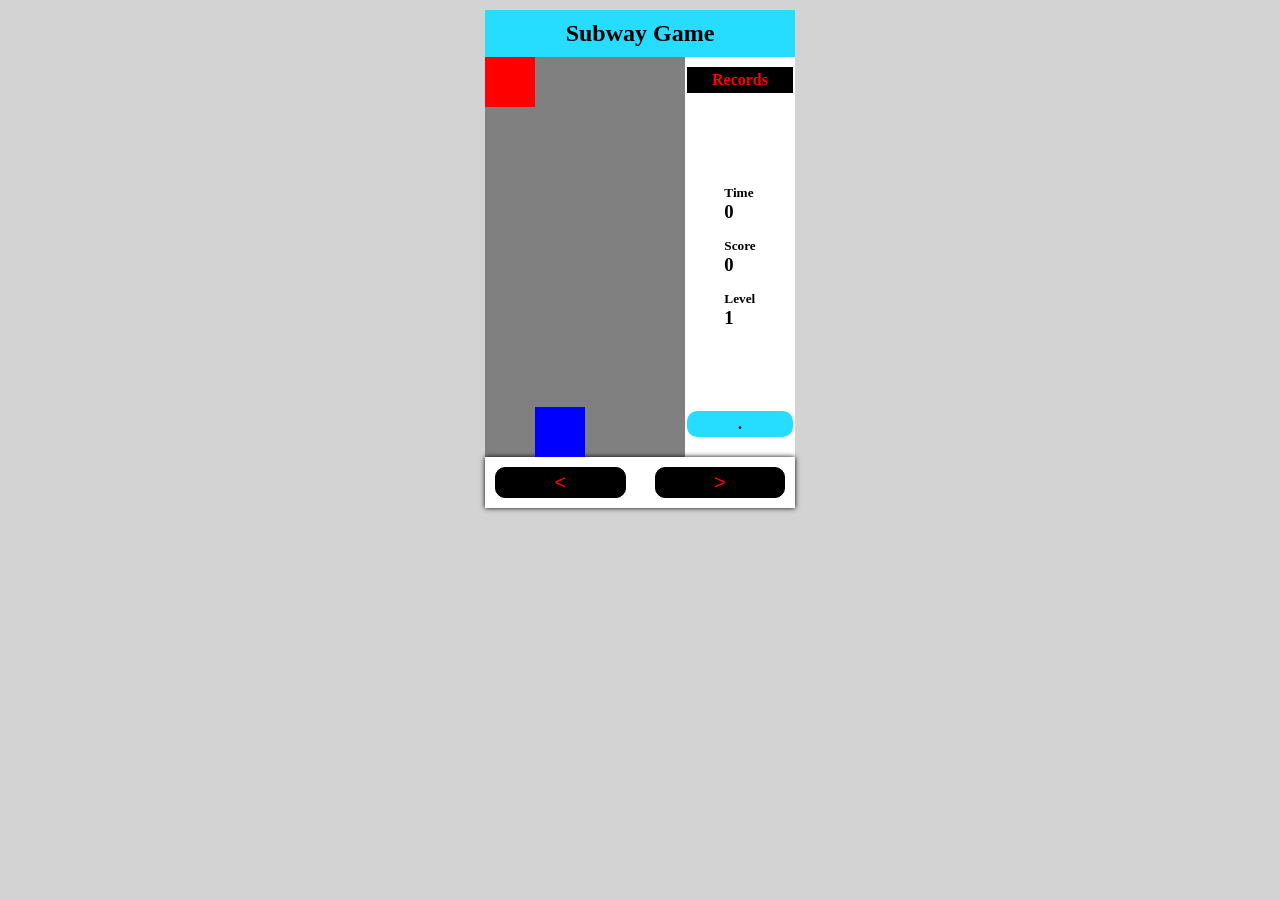
<file: index.html>
<!DOCTYPE html>
<html lang="en">

<head>
  <meta charset="UTF-8">
  <meta name="viewport" content="width=device-width, initial-scale=1.0">
  <title>Subway game</title>
  <link rel='stylesheet' href='subway.css'>
</head>

<body>
  <div class="head">
    <h2>Subway Game</h2>
  </div>
  <div class="container">
    <div class='game'>
      <div class='enemy'></div>
      <div class='player'></div>
    </div>
    <div class="game-1">
      <div class="record">
        <h4>Records</h4>
      </div>

      <div>
        <div class="time-section">
          <h5>Time</h5>
          <h3 class="time">0</h3>
        </div>

        <div class="time-section">
          <h5>Score</h5>
          <h3 class='score'>0</h3>
        </div>
        <div class="time-section">
          <h5>Level</h5>
          <h3 class="level">1</h3>
        </div>
      </div>
      <div class="start">
        <h4>.</h4>
      </div>
    </div>

  </div>

  <div class="control">
    <button type="button" id="btn" class="left">
      < </button>
        <button type="button" id="btn" class="right">
          > </button>
  </div>

  <script src='subway.js'></script>
</body>

</html>
</file>
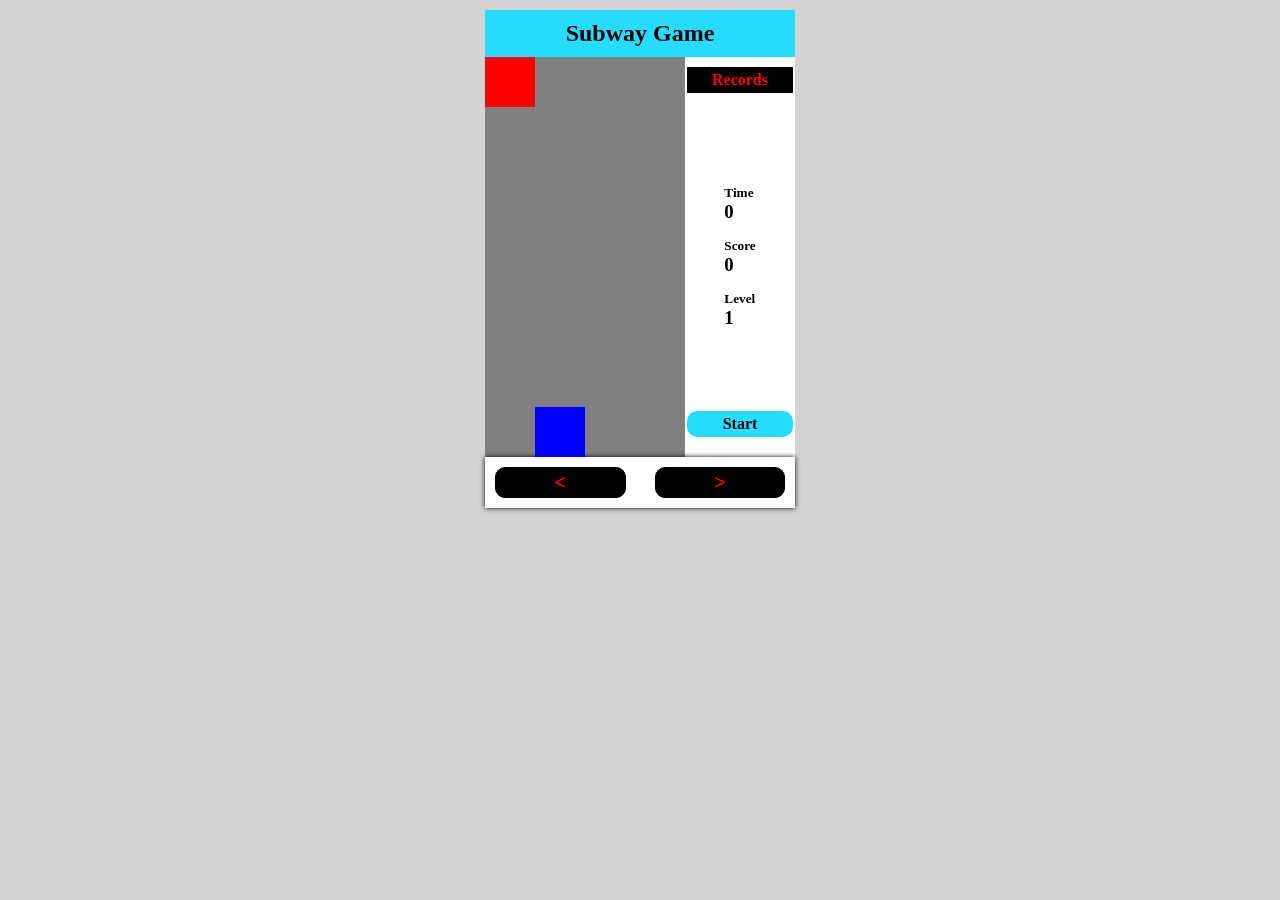
<file: subway.html>
<!DOCTYPE html>
<html lang="en">

<head>
  <meta charset="UTF-8">
  <meta name="viewport" content="width=device-width, initial-scale=1.0">
  <title>Subway game</title>
  <link rel='stylesheet' href='subway.css'>
</head>

<body>
  <div class="head">
    <h2>Subway Game</h2>
  </div>
  <div class="container">
    <div class='game'>
      <div class='enemy'></div>
      <div class='player'></div>
      <!--<button type='button' class='btn'>Start</button>-->
    </div>
    <div class="game-1">
      <div class="record">
        <h4>Records</h4>
      </div>

      <div>
        <div class="time-section">
          <h5>Time</h5>
          <h3 class="time">0</h3>
        </div>

        <div class="time-section">
          <h5>Score</h5>
          <h3 class='score'>0</h3>
        </div>
        <div class="time-section">
          <h5>Level</h5>
          <h3 class="level">1</h3>
        </div>
      </div>
      <div class="start">
        <h4>Start</h4>
      </div>
    </div>

  </div>

  <div class="control">
    <button type="button" id="btn" class="left">
      < </button>
        <button type="button" id="btn" class="right">
          > </button>
  </div>

  <script src='subway.js'></script>
</body>

</html>
</file>
<file: subway.css>
*{
  padding: 0;
  margin: 0;
  box-sizing: border-box;
}
body {
  width: 100%;
display: flex;
flex-wrap: wrap;
justify-content: center;
  background: lightgray;
  margin: 10px 0;
}
.head {
  background: #26dcff;
  width: 310px;
  padding: 10px;
  text-align: center;
}
.container {
  width: 98%;
  margin: 0px 1%;
  display: flex;
  flex-wrap: wrap;
  justify-content: space-between;
  height: 400px;
}
.game {
  width: 200px;
  height: 400px;
  overflow: hidden;
  /* border: 10px solid black; */
  background: gray;
}
.game-1 {
  display: flex;
  flex-wrap: wrap;
  flex-direction: column;
  justify-content: space-between;
  background: white;
  align-items: center;
  width: 110px;
  height: 400px;
  /* margin: 10px 0; */
}
.record {
  margin: 10px 2% 20px 2%;
  width: 96%;
  background: black;
  color: black;
  text-align: center;
  padding: 4px 10px;
  color: red;
}
.start {
  margin: 10px 2% 20px 2%;
  width: 96%;
  background: #26dcff;
  color: black;
  text-align: center;
  padding: 4px 10px;
  border-radius: 10px;
}
.time-section {
  margin: 15px 0;
}
.enemy {
  width: 50px;
  height: 50px;
  background-color: red;
  position: relative;
  animation-name: slide;
  animation-duration: 2s;
  animation-timing-function: linear;
  animation-iteration-count: infinite;
  /* animation: 2s slide infinite linear; */
}
@keyframes slide{
  0%{top: -100px}
  100%{top: 430px}
}
.player {
  width: 50px;
  height: 50px;
  background-color: blue;
  position: relative;
  top: 300px;
  left: 50px;
}

.btn {
  position: relative;
  top: 320px;
  padding: 2px;
  background: black;
  color: white;
  font-size: 20px;
  width: 300px;
  margin: 0 auto 0 auto;
  z-index: 100;
}

.control {
  display: flex;
  flex-wrap: wrap;
  justify-content: space-between;
  width: 310px;
  margin: 0 ;
  background: white;
  padding: 10px;
  box-shadow: 0px 0px 5px black;
}
#btn {
  width: 45%;
  padding: 3px 10px;
  text-align: center;
  border: 1px solid black;
  background: black;
  border-radius: 10px;
  font-size: 20px;
  cursor: pointer;
  color: red;
}

@media only screen and (min-width: 600px){
.container {
  width: 100%; 
  justify-content: center;
}
body {
  width: 40%;
  justify-content: center;
  margin: 10px 30%;
}
.control {
  width: 310px;
}
}
</file>
